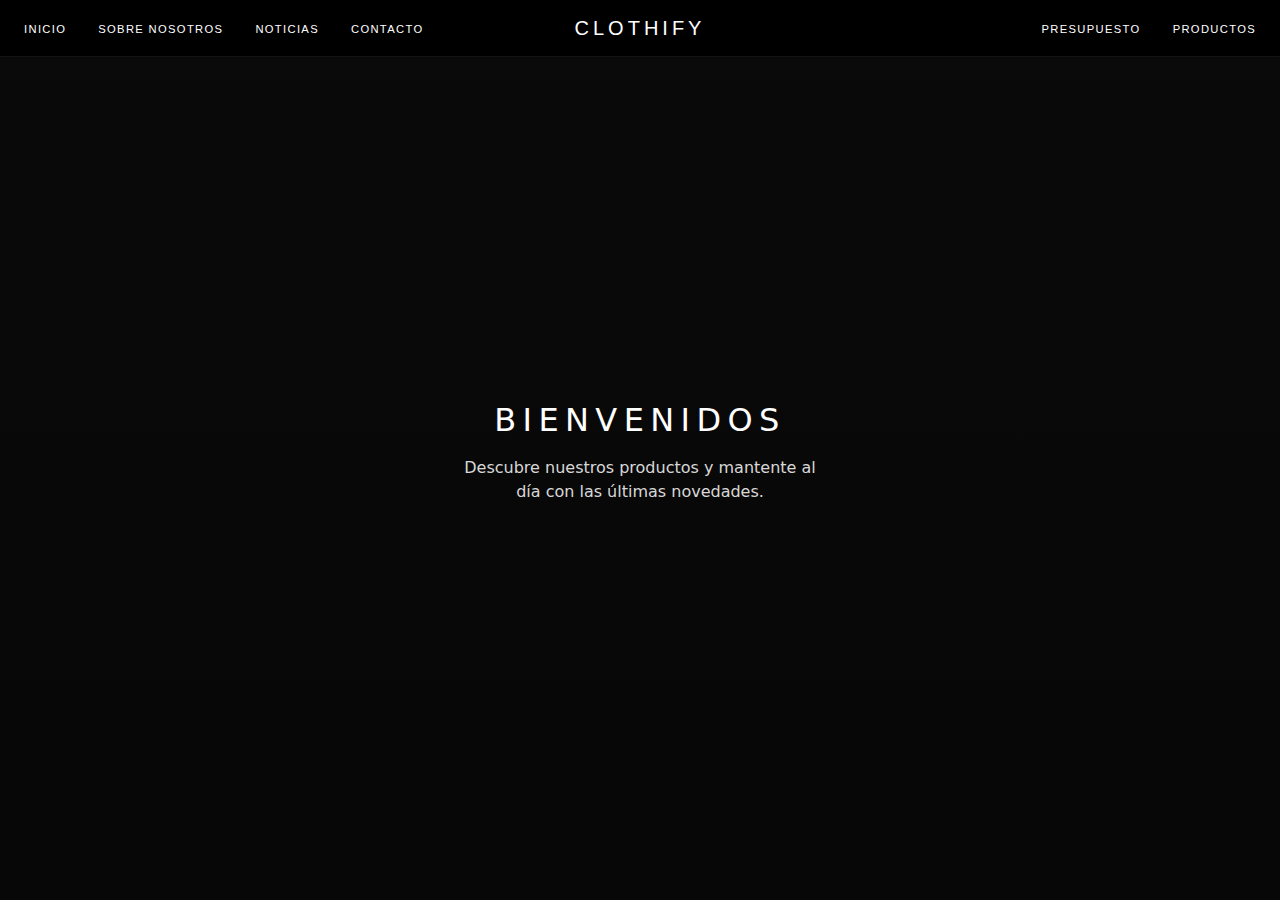
<file: view/index.html>
<!DOCTYPE html>
<html lang="es">
<head>
    <meta charset="UTF-8">
    <meta name="viewport" content="width=device-width, initial-scale=1.0">
    <title>Inicio</title>
    <link rel="stylesheet" href="../css/index.css">
</head>
<body>
    <header class="site-header">
        <div class="header-inner">
            <nav class="header-nav header-nav--left" aria-label="Navegación principal">
                <ul>
                    <li><a href="#hero">Inicio</a></li>
                    <li><a href="#sobre-nosotros">Sobre nosotros</a></li>
                    <li><a href="#noticias">Noticias</a></li>
                    <li><a href="#cta">Contacto</a></li>
                </ul>
            </nav>
            <a href="#hero" class="header-logo">Clothify</a>
            <nav class="header-nav header-nav--right" aria-label="Navegación secundaria">
                <ul>
                    <li><a href="presupuesto.html">Presupuesto</a></li>
                    <li><a href="productos.html">Productos</a></li>
                </ul>
            </nav>
        </div>
    </header>

    <main id="main-scroll" class="main-scroll">
        <!-- Sección 1 con video de fondo -->
        <section id="hero" class="landing-section hero-section">
            <div class="hero-video-wrap" aria-hidden="true">
                <video class="hero-video" autoplay muted loop playsinline>
                    <source src="https://www.w3schools.com/html/mov_bbb.mp4" type="video/mp4">
                </video>
                <div class="hero-video-overlay"></div>
            </div>
            <div class="hero-content">
                <h2>Bienvenidos</h2>
                <p>Descubre nuestros productos y mantente al día con las últimas novedades.</p>
            </div>
        </section>

        <!-- Sección 2:Sobre nosotros -->
        <section id="sobre-nosotros" class="landing-section about-section">
            <div class="about-bg-wrap" aria-hidden="true"></div>
            <div class="about-bg-overlay"></div>
            <div class="section-inner section-inner--about">
                <p class="about-label">La marca</p>
                <h2 class="about-title">Sobre Clothify</h2>
                <p class="about-desc">
                    Clothify nace de la convicción de que la moda debe ser atemporal, honesta y accesible. 
                    Diseñamos prendas que trascienden tendencias y acompañan tu día a día con sencillez y calidad.
                </p>
                <dl class="about-values">
                    <dt>Artesanía</dt>
                    <dd>Detalle, materiales cuidados y procesos responsables en cada pieza.</dd>
                    <dt>Sostenibilidad</dt>
                    <dd>Compromiso con cadenas de suministro transparentes y decisiones conscientes.</dd>
                    <dt>Atemporalidad</dt>
                    <dd>Diseños que perduran más allá de la temporada.</dd>
                    <dt>Autenticidad</dt>
                    <dd>Una voz propia, sin excesos: moda que se siente honesta.</dd>
                </dl>
                <div class="about-vision">
                    <p class="about-vision-label">Visión</p>
                    <p class="about-vision-text">
                        Queremos ser la marca de referencia para quien busca ropa contemporánea, 
                        bien hecha y con propósito: menos ruido, más esencia.
                    </p>
                </div>
            </div>
        </section>

        <!-- Sección 3: Noticias (cargadas desde data/noticias.json) -->
        <section id="noticias" class="landing-section noticias-section">
            <div class="noticias-bg-wrap" aria-hidden="true"></div>
            <div class="noticias-bg-overlay"></div>
            <div class="section-inner noticias-inner">
            <h2>Noticias</h2>
            <div id="noticias-container" class="noticias-container">
                <p class="noticias-loading" aria-live="polite">Cargando noticias…</p>
            </div>
            </div>
        </section>

        <!-- Sección 4: Contacto -->
        <section id="cta" class="landing-section cta-section">
            <div class="section-inner section-inner--narrow">
            <h2>¿Empezamos?</h2>
            <p>Da el primer paso y contacta con nosotros.</p>
            <a href="contacto.html" class="btn btn-cta">Contactar ahora</a>
            </div>
        </section>

        <footer class="site-footer">
            <p>&copy; <span id="year"></span> Proyecto. Todos los derechos reservados.</p>
        </footer>
    </main>

    <script src="../js/index.js"></script>
</body>
</html>
</file>
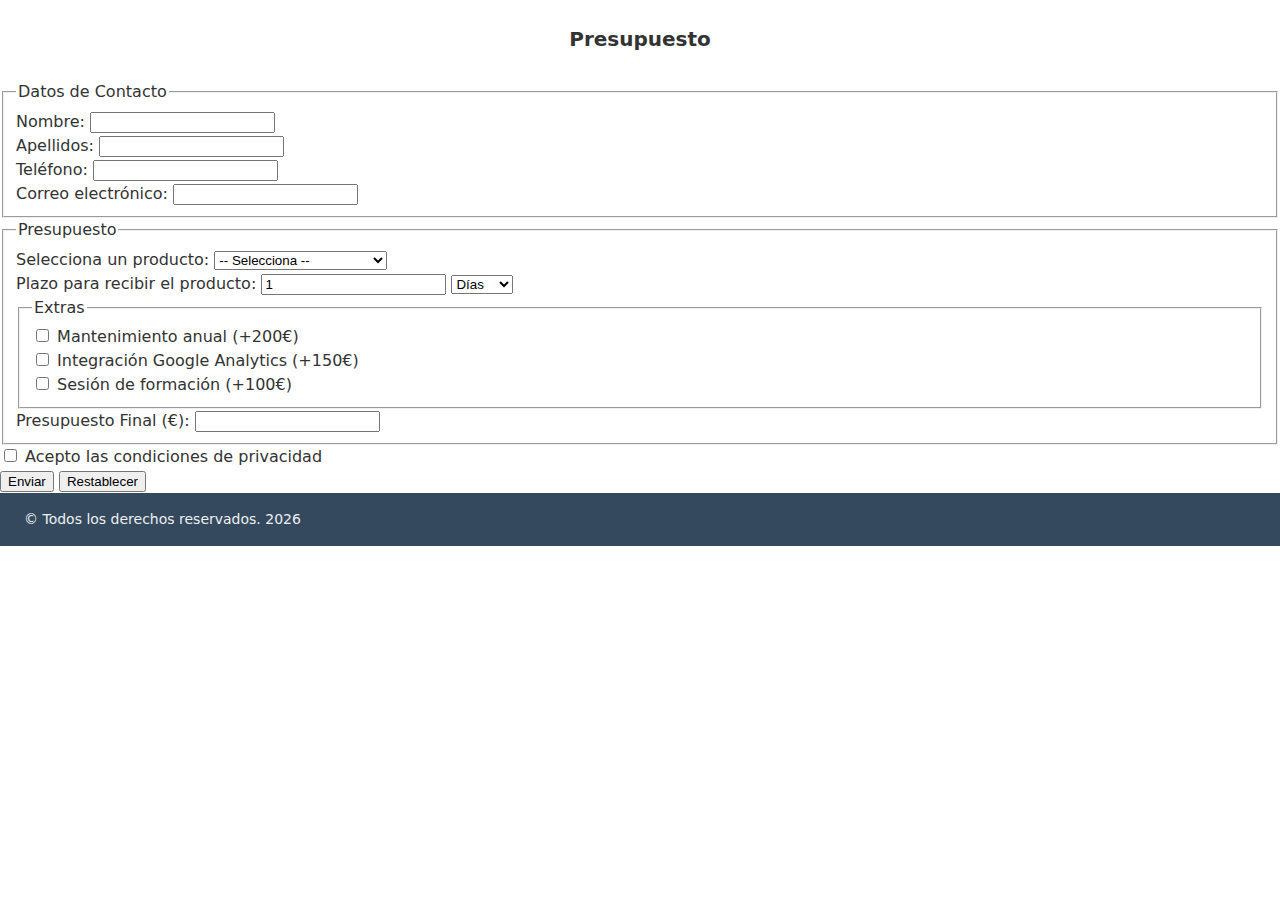
<file: view/presupuesto.html>
<!DOCTYPE html>
<html lang="es">
<head>
    <meta charset="UTF-8">
    <meta name="viewport" content="width=device-width, initial-scale=1.0">
    <title>Presupuesto</title>
    <link rel="stylesheet" href="../css/presupuesto.css">
</head>
<body>
    <main>
        <section id="presupuesto">
            <h2>Presupuesto</h2>
            <div id="presupuesto-container">
                <!-- Contenido gestionado por presupuesto.js -->
            </div>
        </section>
    </main>
    <form>
        <fieldset>
            <legend>Datos de Contacto</legend>
            <div>
                <label for="nombre">Nombre:</label>
                <input type="text" id="nombre" name="nombre" required autocomplete="given-name">
            </div>
            <div>
                <label for="apellidos">Apellidos:</label>
                <input type="text" id="apellidos" name="apellidos" required autocomplete="family-name">
            </div>
            <div>
                <label for="telefono">Teléfono:</label>
                <input type="tel" id="telefono" name="telefono" required autocomplete="tel">
            </div>
            <div>
                <label for="email">Correo electrónico:</label>
                <input type="email" id="email" name="email" required autocomplete="email">
            </div>
        </fieldset>

        <fieldset>
            <legend>Presupuesto</legend>
            <div>
                <label for="producto">Selecciona un producto:</label>
                <select id="producto" name="producto" required>
                    <option value="" disabled selected>-- Selecciona --</option>
                    <option value="web" data-precio="100">Sitio Web - 100€</option>
                    <option value="app" data-precio="200">Aplicación Móvil - 200€</option>
                    <option value="seo" data-precio="500">Optimización SEO - 500€</option>
                </select>
            </div>
            <div>
                <label for="plazo_valor">Plazo para recibir el producto:</label>
                <input type="number" id="plazo_valor" name="plazo_valor" min="1" value="1" required aria-label="Cantidad">
                <select id="plazo_unidad" name="plazo_unidad" aria-label="Unidad de plazo">
                    <option value="dias">Días</option>
                    <option value="meses">Meses</option>
                </select>
                <span id="plazo_descuento_info" class="plazo-info" aria-live="polite"></span>
            </div>
            <fieldset>
                <legend>Extras</legend>
                <div>
                    <input type="checkbox" id="extra_mantenimiento" name="extras" value="mantenimiento" data-precio="200">
                    <label for="extra_mantenimiento">Mantenimiento anual (+200€)</label>
                </div>
                <div>
                    <input type="checkbox" id="extra_analytics" name="extras" value="analytics" data-precio="150">
                    <label for="extra_analytics">Integración Google Analytics (+150€)</label>
                </div>
                <div>
                    <input type="checkbox" id="extra_formacion" name="extras" value="formacion" data-precio="100">
                    <label for="extra_formacion">Sesión de formación (+100€)</label>
                </div>
            </fieldset>
            <div>
                <label for="presupuesto_final">Presupuesto Final (€):</label>
                <input type="text" id="presupuesto_final" name="presupuesto_final" readonly>
            </div>
        </fieldset>

        <div>
            <input type="checkbox" id="privacidad" name="privacidad" required>
            <label for="privacidad">Acepto las condiciones de privacidad</label>
        </div>
        <div>
            <button type="submit">Enviar</button>
            <button type="reset">Restablecer</button>
        </div>
    </form>

    <footer>
        <p>&copy; <span id="year"></span> Todos los derechos reservados. 2026</p>
    </footer>

    <script src="../js/presupuesto.js"></script>
</body>
</html>
</file>
<file: css/index.css>
/* ===== Variables y base ===== */
:root {
    --color-bg: #f8f9fa;
    --color-surface: #fff;
    --color-primary: #2563eb;
    --color-primary-hover: #1d4ed8;
    --color-text: #1f2937;
    --color-text-muted: #6b7280;
    --color-border: #e5e7eb;
    --shadow: 0 1px 3px rgba(0, 0, 0, 0.08);
    --shadow-md: 0 4px 12px rgba(0, 0, 0, 0.1);
    --radius: 8px;
    --max-width: 960px;
    /* Header */
    --header-bg: #000;
    --header-text: #fff;
    --header-text-hover: rgba(255, 255, 255, 0.7);
    --header-border: rgba(255, 255, 255, 0.08);
    --font-header: "Helvetica Neue", Helvetica, Arial, sans-serif;
    --header-height: 56px;
    --header-letter-spacing: 0.12em;
}

* {
    box-sizing: border-box;
}

html {
    scroll-behavior: smooth;
}

body {
    margin: 0;
    overflow: hidden;
    font-family: system-ui, -apple-system, Segoe UI, Roboto, sans-serif;
    font-size: 1rem;
    line-height: 1.5;
    color: var(--color-text);
    background: var(--color-bg);
}

/* Para hacer scroll */
.main-scroll {
    height: 100vh;
    overflow-y: auto;
    overflow-x: hidden;
    scroll-snap-type: y mandatory;
    scroll-behavior: smooth;
}


.site-header {
    position: fixed;
    top: 0;
    left: 0;
    right: 0;
    background: var(--header-bg);
    z-index: 100;
    border-bottom: 1px solid var(--header-border);
    min-height: var(--header-height);
}

.header-inner {
    position: relative;
    max-width: 1400px;
    margin: 0 auto;
    padding: 0 1.5rem;
    height: var(--header-height);
    display: flex;
    align-items: center;
    justify-content: space-between;
    gap: 2rem;
}

.header-nav ul {
    margin: 0;
    padding: 0;
    list-style: none;
    display: flex;
    align-items: center;
    gap: 2rem;
}

.header-nav--left ul {
    justify-content: flex-start;
}

.header-nav--right ul {
    justify-content: flex-end;
}

.header-nav a {
    color: var(--header-text);
    text-decoration: none;
    font-family: var(--font-header);
    font-size: 0.7rem;
    font-weight: 400;
    letter-spacing: var(--header-letter-spacing);
    text-transform: uppercase;
    transition: color 0.2s ease;
}

.header-nav a:hover {
    color: var(--header-text-hover);
}

.header-nav--left {
    flex: 1;
    justify-content: flex-start;
}

.header-nav--right {
    flex: 1;
    justify-content: flex-end;
}

.header-logo {
    position: absolute;
    left: 50%;
    transform: translateX(-50%);
    color: var(--header-text);
    text-decoration: none;
    font-family: var(--font-header);
    font-size: 1.25rem;
    font-weight: 400;
    letter-spacing: 0.2em;
    text-transform: uppercase;
    transition: opacity 0.2s ease;
}

.header-logo:hover {
    opacity: 0.8;
    color: var(--header-text);
}

/* Secciones comunes (cada una = viewport) */
.landing-section {
    min-height: 100vh;
    scroll-snap-align: start;
    scroll-snap-stop: always;
    display: flex;
    flex-direction: column;
    align-items: center;
    justify-content: center;
    padding: calc(var(--header-height) + 2rem) 1.5rem 2.5rem;
    position: relative;
    width: 100%;
}

.landing-section h2 {
    margin: 0 0 1.25rem 0;
    font-size: 1.5rem;
    color: var(--color-text);
}

/*  Sección 1 con video de fondo  */
.hero-section {
    padding: 0;
    justify-content: center;
    background: #0f0f0f;
}

.hero-video-wrap {
    position: absolute;
    inset: 0;
    overflow: hidden;
    z-index: 0;
}

.hero-video {
    width: 100%;
    height: 100%;
    object-fit: cover;
}

.hero-video-overlay {
    position: absolute;
    inset: 0;
    z-index: 1;
    background: linear-gradient(to bottom, rgba(0,0,0,0.35) 0%, rgba(0,0,0,0.55) 100%);
}

.hero-content {
    position: relative;
    z-index: 2;
    text-align: center;
    padding: 0 1.5rem;
}

.hero-content h2 {
    font-size: 2rem;
    font-weight: 400;
    letter-spacing: 0.2em;
    text-transform: uppercase;
    color: #fff;
    margin-bottom: 0.75rem;
}

.hero-content p {
    margin: 0;
    color: rgba(255, 255, 255, 0.85);
    max-width: 36ch;
    margin-left: auto;
    margin-right: auto;
    font-size: 1rem;
}

.section-inner {
    width: 100%;
    max-width: var(--max-width);
    margin: 0 auto;
    flex-shrink: 0;
}

.section-inner--narrow {
    max-width: 42rem;
    text-align: center;
}

.section-inner--about {
    max-width: 42rem;
}

/* Sección 2: Sobre nosotros (elegante) */
.about-section {
    position: relative;
    overflow: hidden;
    justify-content: flex-start;
    padding: calc(var(--header-height) + 3rem) 1.5rem 2.5rem;
    background: #1a1a1a; /* por si no hay imagen */
}


.about-bg-wrap {
    position: absolute;
    inset: 0;
    z-index: 0;
    background-color: #1a1a1a;
    background-image: url('../img/about-bg.jpg');
    background-size: cover;
    background-position: center;
}

.about-bg-overlay {
    position: absolute;
    inset: 0;
    z-index: 1;
    background: linear-gradient(to bottom, rgba(0,0,0,0.5) 0%, rgba(0,0,0,0.65) 100%);
}

.section-inner--about {
    position: relative;
    z-index: 2;
}

.about-label {
    font-family: var(--font-header);
    font-size: 0.7rem;
    font-weight: 400;
    letter-spacing: 0.2em;
    text-transform: uppercase;
    color: rgba(255, 255, 255, 0.65);
    margin: 0 0 0.5rem 0;
}

.about-title {
    font-family: var(--font-header);
    font-size: 1.5rem;
    font-weight: 400;
    letter-spacing: 0.08em;
    text-transform: uppercase;
    color: #fff;
    margin: 0 0 1.5rem 0;
}

.about-desc {
    font-size: 1rem;
    line-height: 1.7;
    color: rgba(255, 255, 255, 0.92);
    margin: 0 0 2.5rem 0;
}

.about-values {
    margin: 0 0 2.5rem 0;
    padding: 0;
}

.about-values dt {
    font-family: var(--font-header);
    font-size: 0.75rem;
    font-weight: 400;
    letter-spacing: 0.14em;
    text-transform: uppercase;
    color: #fff;
    margin: 0 0 0.25rem 0;
}

.about-values dd {
    margin: 0 0 1.25rem 0;
    padding: 0 0 1.25rem 0;
    font-size: 0.95rem;
    line-height: 1.6;
    color: rgba(255, 255, 255, 0.8);
    border-bottom: 1px solid rgba(255, 255, 255, 0.15);
}

.about-values dd:last-of-type {
    margin-bottom: 0;
    padding-bottom: 0;
    border-bottom: none;
}

.about-vision-label {
    font-family: var(--font-header);
    font-size: 0.7rem;
    font-weight: 400;
    letter-spacing: 0.2em;
    text-transform: uppercase;
    color: rgba(255, 255, 255, 0.65);
    margin: 0 0 0.5rem 0;
}

.about-vision-text {
    font-size: 1rem;
    line-height: 1.7;
    color: rgba(255, 255, 255, 0.92);
    margin: 0;
}

.btn {
    display: inline-block;
    padding: 0.5rem 1rem;
    background: var(--color-primary);
    color: #fff;
    text-decoration: none;
    border-radius: var(--radius);
    font-weight: 500;
    font-size: 0.9rem;
    transition: background 0.2s;
}

.btn:hover {
    background: var(--color-primary-hover);
}

/* Sección 3: Noticias (desde JSON) */
.noticias-section {
    position: relative;
    overflow: hidden;
    background: #1a1a1a;
}

.noticias-bg-wrap {
    position: absolute;
    inset: 0;
    z-index: 0;
    background-color: #1a1a1a;
    background-image: url('../img/colaboracion.jpg');
    background-size: cover;
    background-position: center;
}

.noticias-bg-overlay {
    position: absolute;
    inset: 0;
    z-index: 1;
    background: rgba(255, 255, 255, 0.85);
}

.noticias-inner {
    position: relative;
    z-index: 2;
}

.noticias-container {
    display: grid;
    grid-template-columns: repeat(3, 1fr);
    gap: 1.5rem;
}

@media (max-width: 768px) {
    .noticias-container {
        grid-template-columns: 1fr;
    }
}

.noticias-loading {
    color: var(--color-text-muted);
    font-style: italic;
    grid-column: 1 / -1;
}

.noticia-card {
    background: var(--color-bg);
    padding: 1.5rem;
    border-radius: var(--radius);
    border: 1px solid var(--color-border);
}

.noticia-fecha {
    display: block;
    font-size: 0.8rem;
    font-weight: 500;
    color: var(--color-text-muted);
    margin-bottom: 0.5rem;
}

.noticia-card h3 {
    margin: 0 0 0.5rem 0;
    font-size: 1.1rem;
}

.noticia-card p {
    margin: 0;
    font-size: 0.95rem;
    color: var(--color-text);
    line-height: 1.5;
}

/* Sección 4  */
.cta-section {
    background: linear-gradient(135deg, #dbeafe 0%, #eff6ff 100%);
}

.cta-section .section-inner p {
    margin: 0 0 1rem 0;
    color: var(--color-text-muted);
}

.btn-cta {
    padding: 0.65rem 1.25rem;
    font-size: 1rem;
    background: #1e40af;
}

.btn-cta:hover {
    background: #1e3a8a;
}

/* Footer */
.site-footer {
    flex-shrink: 0;
    background: var(--color-text);
    color: #e5e7eb;
    text-align: center;
    padding: 1.25rem 1.5rem;
}

.site-footer p {
    margin: 0;
    font-size: 0.9rem;
}
</file>
<file: css/presupuesto.css>
/* Estilos base */
*,
*::before,
*::after {
    box-sizing: border-box;
}

html {
    font-size: 16px;
    scroll-behavior: smooth;
}

body {
    margin: 0;
    font-family: system-ui, -apple-system, "Segoe UI", Roboto, sans-serif;
    line-height: 1.5;
    color: #333;
    background-color: #fff;
}

/* Header y navegación */
header {
    padding: 1rem 1.5rem;
    background-color: #2c3e50;
    color: #fff;
}

header h1 {
    margin: 0 0 0.75rem 0;
    font-size: 1.5rem;
}

nav ul {
    margin: 0;
    padding: 0;
    list-style: none;
    display: flex;
    flex-wrap: wrap;
    gap: 1rem;
}

nav a {
    color: #ecf0f1;
    text-decoration: none;
}

nav a:hover {
    text-decoration: underline;
}

/* Contenido principal */
main {
    max-width: 1200px;
    margin: 0 auto;
    padding: 1.5rem;
}

main section {
    margin-bottom: 2rem;
}

main h2 {
    margin-top: 0;
    margin-bottom: 1rem;
    font-size: 1.25rem;
}

/* Página de presupuesto */
#presupuesto h2 {
    text-align: center;
    margin-bottom: 0.05rem;
}

#presupuesto {
    margin-bottom: 0.15rem;
}

/* Footer */
footer {
    padding: 1rem 1.5rem;
    background-color: #34495e;
    color: #ecf0f1;
    text-align: left;
    margin-top: auto;
}

footer p {
    margin: 0;
    font-size: 0.875rem;
}
</file>
